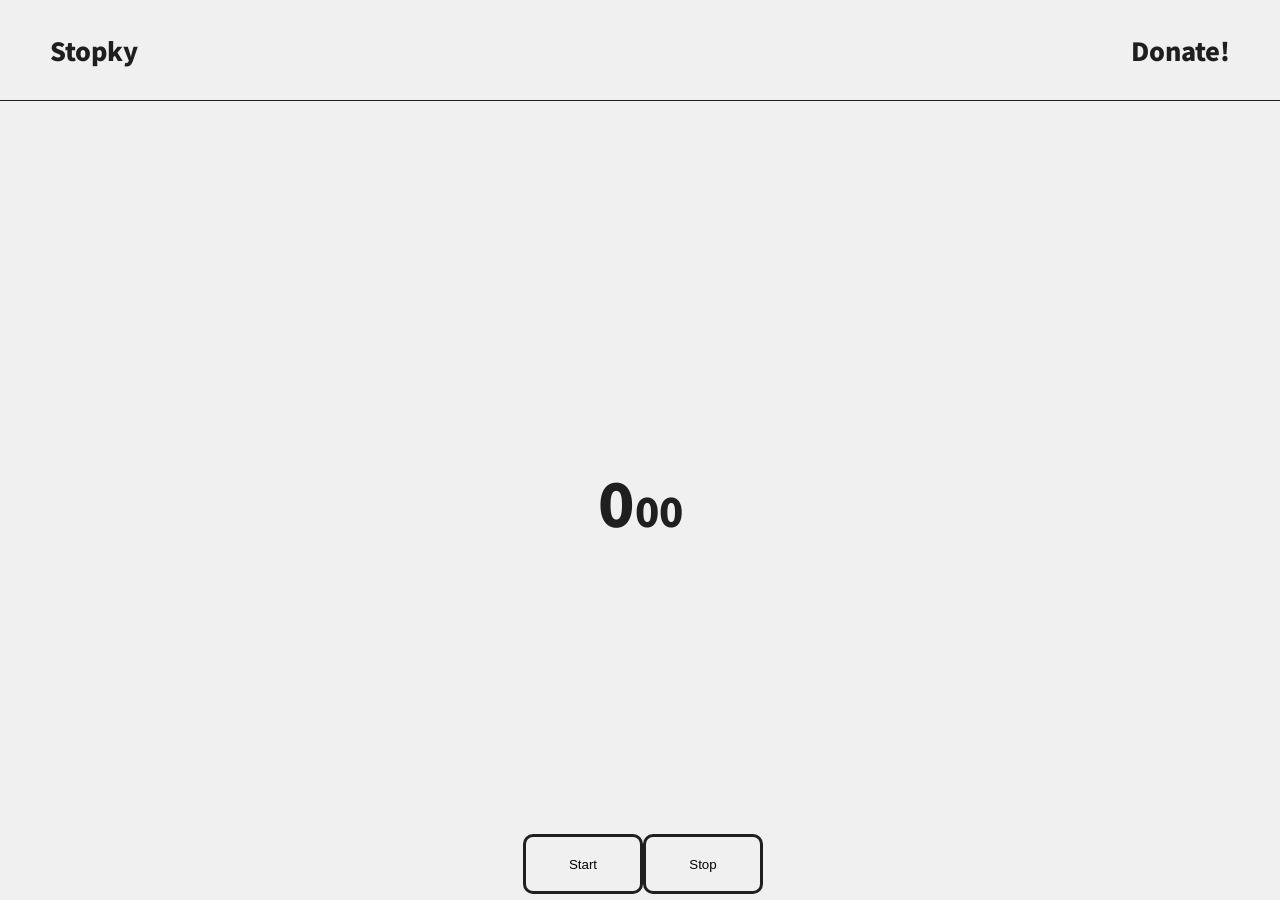
<file: stopwatch/index.html>
<head>
  <meta charset="utf-8">
  <title>Stopky bez registrace – žádné reklamy</title>
  <meta name="description" content="Online stopky zdarma – jednoduché, přesné a bez reklam. Spusť, zastav a měř čas bez registrace a bez zbytečností.">
  <meta name="viewport" content="width=device-width, initial-scale=1">

  <!-- Canonical -->
  <link rel="canonical" href="https://stika124.github.io/apps/stopwatch/">

  <!-- OpenGraph -->
  <meta property="og:title" content="Stopky bez registrace – žádné reklamy">
  <meta property="og:description" content="Online stopky zdarma – jednoduché, přesné a bez reklam.">
  <meta property="og:type" content="website">
  <meta property="og:url" content="https://stika124.github.io/apps/stopwatch/">

  <!-- Twitter Cards -->
  <meta name="twitter:card" content="summary">
  <meta name="twitter:title" content="Stopky bez registrace – žádné reklamy">
  <meta name="twitter:description" content="Online stopky zdarma – jednoduché, přesné a bez reklam.">

  <!-- Structured Data (JSON-LD) -->
  <script type="application/ld+json">
  {
    "@context": "https://schema.org",
    "@type": "WebApplication",
    "name": "Stopky",
    "url": "https://stika124.github.io/apps/stopwatch/",
    "applicationCategory": "Utility",
    "operatingSystem": "Any",
    "description": "Online stopky zdarma – jednoduché, přesné a bez reklam."
  }
  </script>

  <link rel="stylesheet" href="styles.css">
</head>

<body>
  <script src="../donate.js"></script>
  <script src="../pack.js"></script>
  <script src="load.js"></script>
</body>
</file>
<file: stopwatch/styles.css>
#hrs, #mins, #secs {
    font-size: 60px;
    color: var(--black);
}
#punc1, #punc2 {
    font-size: 40px;
    color: gray;
}
#ms {
    font-size: 40px;
    color: var(--black);
}
#time {
    position: absolute;
    top: 50%;
    left: 50%;
    transform: 
        translate(-50%, -50%);
    font-size: 80px;
    width: 80vw;
    text-align: center;
}
#body {
    background: var(--white);
}
body {
    background: var(--white);
}
#controlStPa {
    width: 120px;
    height: 60px;
    position: absolute;
    bottom: 6px;
    left: 50%;
    transform: 
        translate(calc(-100% + 3px), 0);
    border-radius: 10px;
    background: var(--white);
    border: 3px solid var(--black);
    box-sizing: border-box;
}
#controlStop {
    width: 120px;
    height: 60px;
    position: absolute;
    bottom: 6px;
    right: 50%;
    transform: 
        translate(calc(100% + 3px), 0);
    border-radius: 10px;
    background: var(--white);
    border: 3px solid var(--black);
    box-sizing: border-box;
}
</file>
